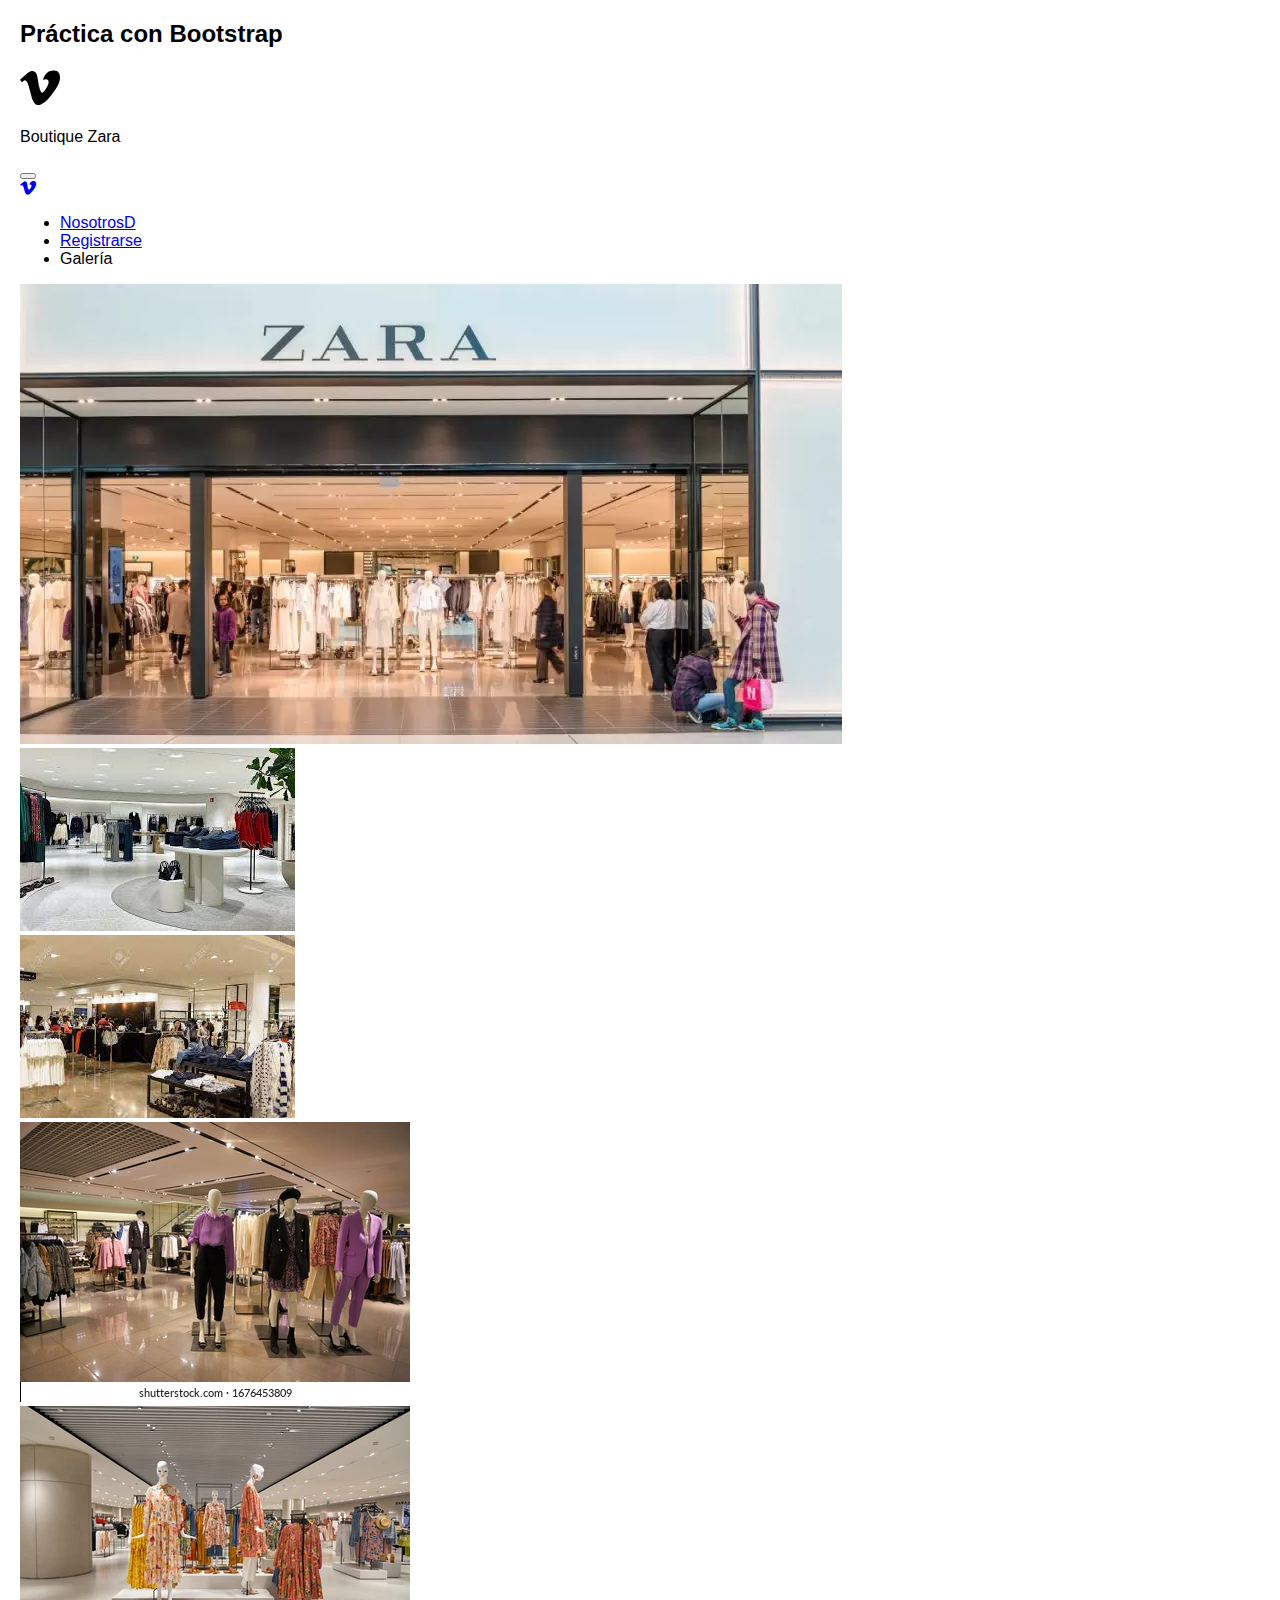
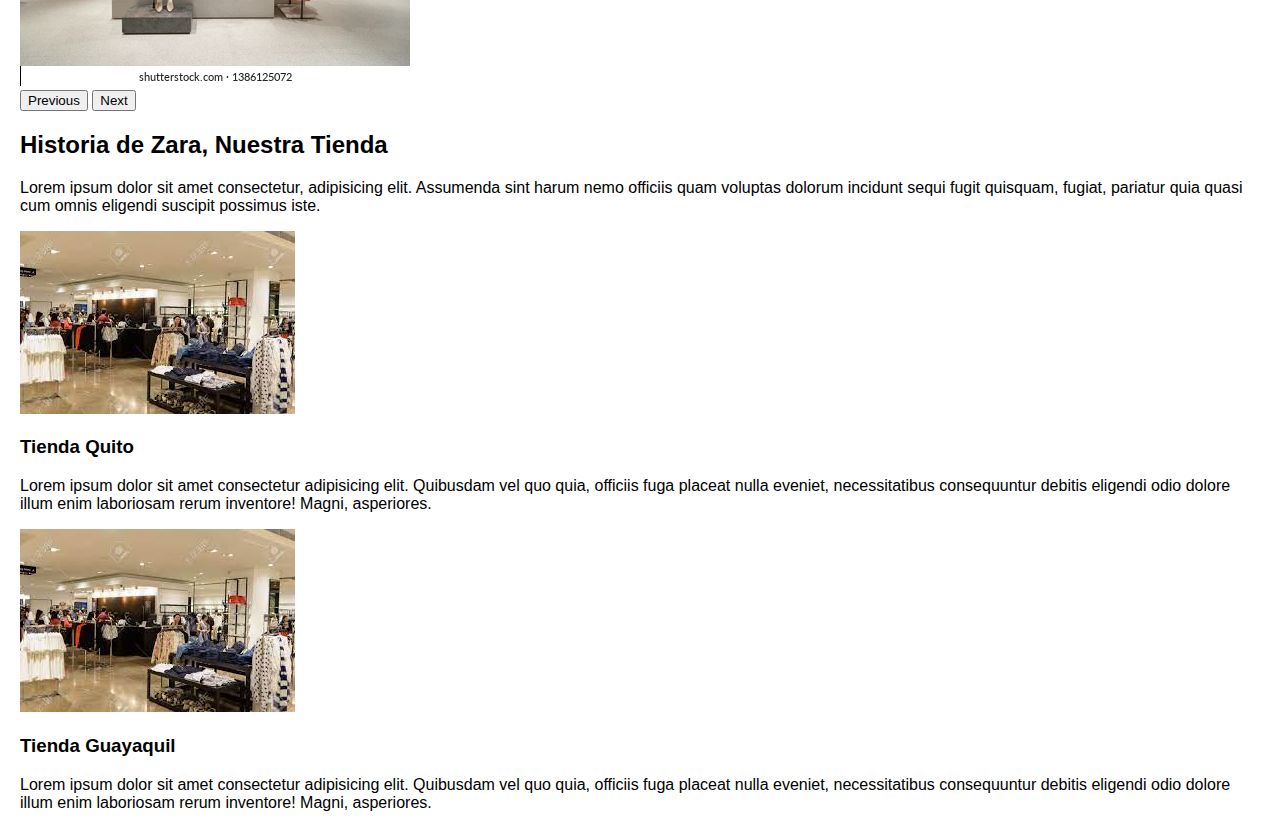
<file: index.html>
<!DOCTYPE html>
<html lang="es">
<head>
  <meta charset="UTF-8">
  <meta name="viewport" content="width=device-width, initial-scale=1.0">
  <!--Etiqueta meta para el autor del sitio y que datos va a tener-->
  <meta name="autor" content="Elizabeth Alarcón">
  <!--Etiqueta meta para las palabras relacionadas con mi página-->
  <meta name="keywords" content="Moda Outfit Novedades Descuentos">
  <!--Etiqueta meta que va a ser la descripción de mi página-->
  <meta name="description" content="Proyecto Zara">
  <!--Link de Bootstrap - CDN via jsDelivr-->
  <link href="https://cdn.jsdelivr.net/npm/bootstrap@5.3.0/dist/css/bootstrap.min.css" rel="stylesheet"
      integrity="sha384-9ndCyUaIbzAi2FUVXJi0CjmCapSmO7SnpJef0486qhLnuZ2cdeRhO02iuK6FUUVM" crossorigin="anonymous">
  <!--Linkeo mi hoja de estilos-->
  <link rel="stylesheet" href="css/styles.css">
  <!--Dowload los iconos de BOOTSTRAP-->
  <link rel="stylesheet" href="https://cdn.jsdelivr.net/npm/bootstrap-icons@1.10.5/font/bootstrap-icons.css">
  <!--Ícono ce la página web-->
  <link rel="icon" type="image/x-icon" href="/Proyecto3/imagenes/icono.svg">
  <!--Link Google Fonts fuente de texto-->
  <link rel="preconnect" href="https://fonts.googleapis.com">
  <link rel="preconnect" href="https://fonts.gstatic.com" crossorigin>
  <link href="https://fonts.googleapis.com/css2?family=Ysabeau+SC:wght@500&display=swap" rel="stylesheet">
  <title>Componentes BOOTSTRAP</title>
</head>
<body>
    <h2 class="text-danger text-center">Práctica con Bootstrap</h2>
    <!-- Crear un header para la página -->
    <header class="container-fluid bg-info d-flex p-3 mb-2 contenedorHeader">
      <div class="d-flex">
        <img src="imagenes/vimeo.svg" class="float-start" alt="logo" width="40px" height="40px">
        <p class="text-dark fs-2 titulo1 text-center">Boutique Zara</p>
      </div>
  </header>
    
    <!-- Incrustar Nav Bar Toggler -->
    <nav class="navbar navbar-expand-lg bg-info">
      <div class="container-fluid">
          <button class="navbar-toggler" type="button" data-bs-toggle="collapse" data-bs-target="#navbarTogglerDemo01"
              aria-controls="navbarTogglerDemo01" aria-expanded="false" aria-label="Toggle navigation">
              <span class="navbar-toggler-icon"></span>
          </button>
          <div class="collapse navbar-collapse" id="navbarTogglerDemo01">
              <!--Reemplazamos Hidden brand por <i class="bi bi-vimeo"></i>-->
              <a class="navbar-brand" href="#">
                  <!--Coloco una clase mía icono-principal-->
                  <i class="bi bi-vimeo icono-principal"></i>
              </a>
              <ul class="navbar-nav me-auto mb-2 mb-lg-0">
                  <li class="nav-item">
                      <a class="nav-link active" aria-current="page" href="#">NosotrosD</a>
                  </li>
                  <li class="nav-item">
                      <a class="nav-link" href="registro.html">Registrarse</a>
                  </li>
                  <li class="nav-item">
                      <!--Quitamos la clase disabled-->
                      <a class="nav-link">Galería</a>
                  </li>
              </ul>
          </div>
      </div>
  </nav>
     <!-- Incrustar Carrusel -->
     <div id="carouselExample" class="carousel slide container-fluid" >
        <div class="carousel-inner container-fluid">
          <div class="carousel-item active">
            <img src="imagenes/imagen1.webp" class="d-block w-100" alt="vestido">
          </div>
          <div class="carousel-item">
            <img src="imagenes/imagen2.jpg" class="d-block w-100" alt="abrigo">
          </div>
          <div class="carousel-item">
            <img src="imagenes/imagen3.jpg" class="d-block w-100" alt="camisa">
          </div>
          <div class="carousel-item">
            <img src="imagenes/imagen4.webp" class="d-block w-100" alt="blusa">
          </div>
          <div class="carousel-item">
            <img src="imagenes/imagen5.webp" class="d-block w-100" alt="chaleco">
          </div>
        </div>
        <button class="carousel-control-prev" type="button" data-bs-target="#carouselExample" data-bs-slide="prev">
          <span class="carousel-control-prev-icon" aria-hidden="true"></span>
          <span class="visually-hidden">Previous</span>
        </button>
        <button class="carousel-control-next" type="button" data-bs-target="#carouselExample" data-bs-slide="next">
          <span class="carousel-control-next-icon" aria-hidden="true"></span>
          <span class="visually-hidden">Next</span>
        </button>
    </div>
    <div class="d-flex justify-content-center">
      <section class="w-50 text-center pt-5">
        <h2 class="p-3 border-top border-3">Historia de <span class="text-primary">Zara</span>, Nuestra Tienda
        </h2>
        <p class="p-3 fs-4">
          Lorem ipsum dolor sit amet consectetur, adipisicing elit. Assumenda sint harum nemo officiis quam voluptas dolorum incidunt sequi fugit quisquam, fugiat, pariatur quia quasi cum omnis eligendi suscipit possimus iste.
        </p>
      </section>
    </div>
   

      <section class="container-fluid">
        <div class="row w-100 mx-auto my-5">
          <div class="col-lg-6 col-sm-12  fs-2 text-center">
            <img src="imagenes/imagen3.jpg" alt="vestidos">
            <div>
              <h3 class="mt-4 px-4 pb-1">Tienda Quito</h3>
              <p class="px-4 fs-5">Lorem ipsum dolor sit amet consectetur adipisicing elit. Quibusdam vel quo quia, officiis fuga placeat nulla eveniet, necessitatibus consequuntur debitis eligendi odio dolore illum enim laboriosam rerum inventore! Magni, asperiores.</p>
            </div>
          </div>
          <div class="col-lg-6 col-sm-12  fs-2 text-center">
            <img src="imagenes/imagen3.jpg" alt="vestidos">
            <div>
              <h3 class="mt-4 px-4 pb-1">Tienda Guayaquil</h3>
              <p class="px-4 fs-5">Lorem ipsum dolor sit amet consectetur adipisicing elit. Quibusdam vel quo quia, officiis fuga placeat nulla eveniet, necessitatibus consequuntur debitis eligendi odio dolore illum enim laboriosam rerum inventore! Magni, asperiores.</p>
            </div>
          </div>
        </div>
      </section>
      
    <script src="https://cdn.jsdelivr.net/npm/bootstrap@5.3.0/dist/js/bootstrap.bundle.min.js" integrity="sha384-geWF76RCwLtnZ8qwWowPQNguL3RmwHVBC9FhGdlKrxdiJJigb/j/68SIy3Te4Bkz" crossorigin="anonymous"></script>
</body>
</html>
</file>
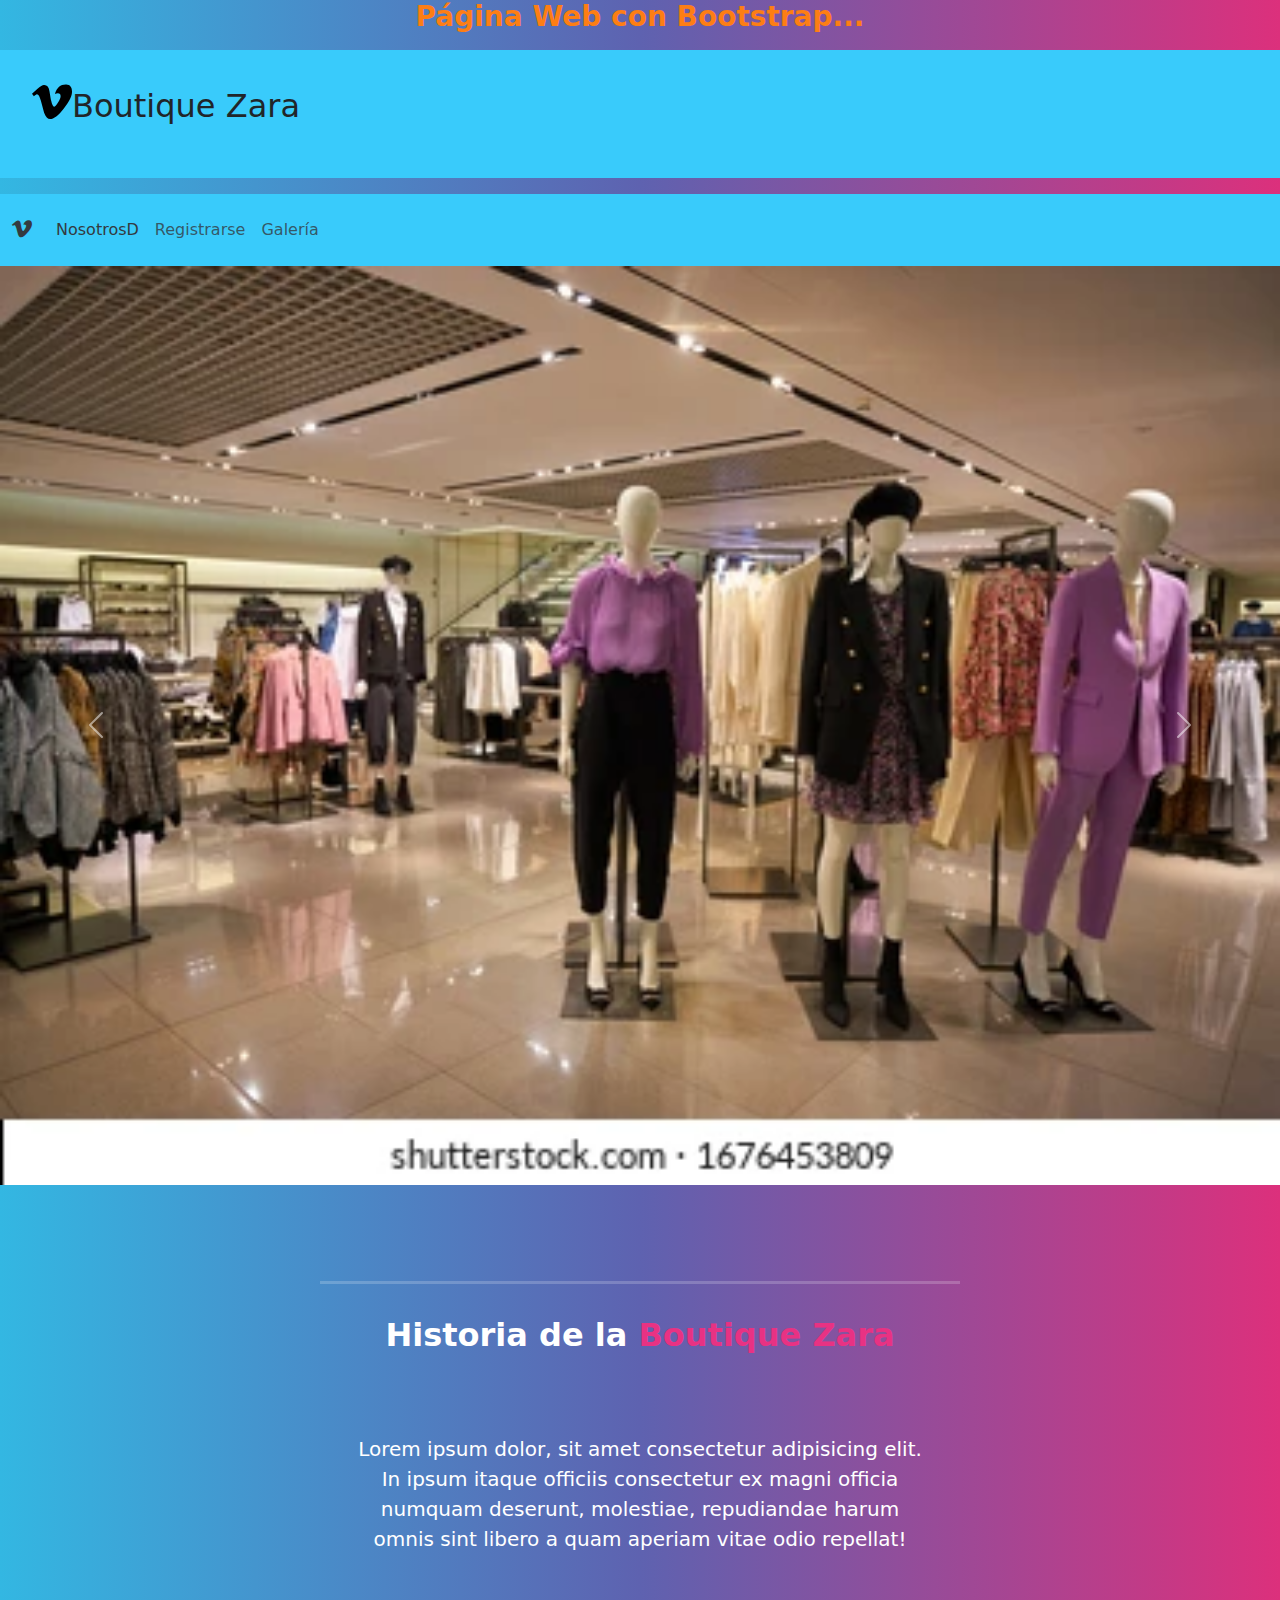
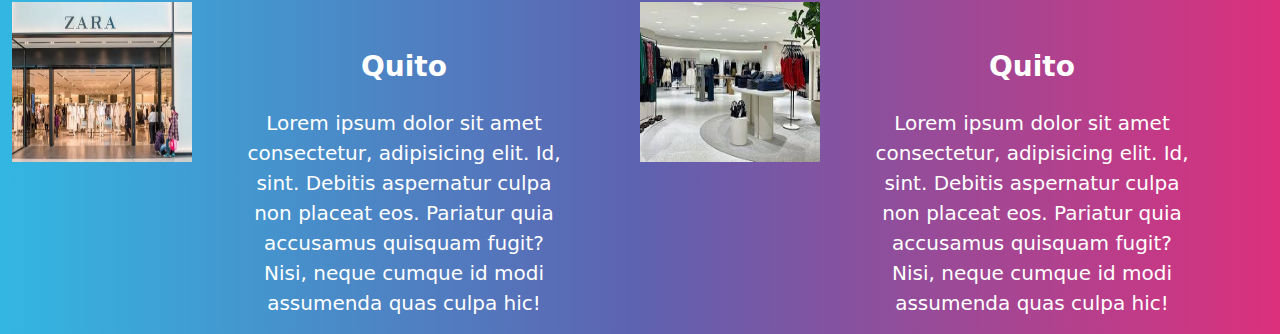
<file: home.html>
<!DOCTYPE html>
<html lang="esn">

<head>
    <meta charset="UTF-8">
    <meta name="viewport" content="width=device-width, initial-scale=1.0">
    <!--Etiqueta meta para el autor del sitio y que datos va a tener-->
    <meta name="autor" content="Elizabeth Alarcón">
    <!--Etiqueta meta para las palabras relacionadas con mi página-->
    <meta name="keywords" content="Moda Outfit Novedades Descuentos">
    <!--Etiqueta meta que va a ser la descripción de mi página-->
    <meta name="description" content="Proyecto Zara">
    <!--Link de Bootstrap - CDN via jsDelivr-->
    <link href="https://cdn.jsdelivr.net/npm/bootstrap@5.3.0/dist/css/bootstrap.min.css" rel="stylesheet"
        integrity="sha384-9ndCyUaIbzAi2FUVXJi0CjmCapSmO7SnpJef0486qhLnuZ2cdeRhO02iuK6FUUVM" crossorigin="anonymous">
    <!--Linkeo mi hoja de estilos-->
    <link rel="stylesheet" href="css/bootstrap.css">
    <!--Dowload los iconos de BOOTSTRAP-->
    <link rel="stylesheet" href="https://cdn.jsdelivr.net/npm/bootstrap-icons@1.10.5/font/bootstrap-icons.css">
    <!--Ícono ce la página web-->
    <link rel="icon" type="image/x-icon" href="/Proyecto3/imagenes/icono.svg">
    <!--Link Google Fonts fuente de texto-->
    <link rel="preconnect" href="https://fonts.googleapis.com">
    <link rel="preconnect" href="https://fonts.gstatic.com" crossorigin>
    <link href="https://fonts.googleapis.com/css2?family=Ysabeau+SC:wght@500&display=swap" rel="stylesheet">
    <title>Componentes BOOTSTRAP</title>
</head>

<body>
    <!--Utilizo las clases de bootstrap text-danger fs-3 text-center-->
    <h1 class="text-danger fs-3 text-center">Página Web con Bootstrap...</h1>
    <!--Crear el header del sitio-->
    <header class="container-fluid bg-info d-flex p-3 mb-2 contenedorHeader">
        <img src="imagenes/vimeo.svg" class="float-start" alt="logo" width="40px" height="40px">
        <p class="text-dark fs-2 titulo1">Boutique Zara</p>
    </header>
    <!--Bootstrap Toggler-->
    <!--En la clase de nav cambiamos el color bg-body-tertiary por bg-info--->
    <nav class="navbar navbar-expand-lg bg-info">
        <div class="container-fluid">
            <button class="navbar-toggler" type="button" data-bs-toggle="collapse" data-bs-target="#navbarTogglerDemo01"
                aria-controls="navbarTogglerDemo01" aria-expanded="false" aria-label="Toggle navigation">
                <span class="navbar-toggler-icon"></span>
            </button>
            <div class="collapse navbar-collapse" id="navbarTogglerDemo01">
                <!--Reemplazamos Hidden brand por <i class="bi bi-vimeo"></i>-->
                <a class="navbar-brand" href="#">
                    <!--Coloco una clase mía icono-principal-->
                    <i class="bi bi-vimeo icono-principal"></i>
                </a>
                <ul class="navbar-nav me-auto mb-2 mb-lg-0">
                    <li class="nav-item">
                        <a class="nav-link active" aria-current="page" href="#">NosotrosD</a>
                    </li>
                    <li class="nav-item">
                        <a class="nav-link" href="registro.html">Registrarse</a>
                    </li>
                    <li class="nav-item">
                        <!--Quitamos la clase disabled-->
                        <a class="nav-link">Galería</a>
                    </li>
                </ul>
            </div>
        </div>
    </nav>

<!--Incrustamos un carrusel de Bootstrap-->
    <div id="carouselExample" class="carousel slide">
        <div class="carousel-inner">
            <div class="carousel-item active">
                <img src="imagenes/imagen1.webp" class="d-block w-100" alt="carrusel1">
            </div>
            <div class="carousel-item">
                <img src="imagenes/imagen2.jpg" class="d-block w-100" alt="carrusel2">
            </div>
            <div class="carousel-item">
                <img src="imagenes/imagen3.jpg" class="d-block w-100" alt="carrusel3">
            </div>
            <div class="carousel-item active">
                <img src="imagenes/imagen4.webp" class="d-block w-100" alt="carrusel4">
            </div>
            <div class="carousel-item">
                <img src="imagenes/imagen5.webp" class="d-block w-100" alt="carrusel5">
            </div>
        </div>
        <button class="carousel-control-prev" type="button" data-bs-target="#carouselExample" data-bs-slide="prev">
            <span class="carousel-control-prev-icon" aria-hidden="true"></span>
            <span class="visually-hidden">Anterior</span>
        </button>
        <button class="carousel-control-next" type="button" data-bs-target="#carouselExample" data-bs-slide="next">
            <span class="carousel-control-next-icon" aria-hidden="true"></span>
            <span class="visually-hidden">Siguiente</span>
        </button>
    </div>

    <!--Crear Sección Principal-->
    <div class="d-flex justify-content-center">
        <section class="w-50 text-center pt-5">
            <h1 class="p-3 fs-2 border-top border-3">Historia de la <span class="text-primary">Boutique Zara</span></h1>
            <p class="p-3 fs-5">
                Lorem ipsum dolor, sit amet consectetur adipisicing elit. In ipsum itaque officiis consectetur ex magni
                officia numquam deserunt, molestiae, repudiandae harum omnis sint libero a quam aperiam vitae odio
                repellat!
            </p>
        </section>
    </div>
    <!-- GRID -->
    <section class="container-fluid">
        <div class="row w-100">
            <!-- Primera columna -->
            <div class="col-lg-6 col-sm-12 d-flex justify-content-center fs-2 text-center">
                <img src="imagenes/imagen1.webp" alt="imagen2" width="180" height="160">
                <div>
                    <h3 class="fs-3 mt-4 px-4 pb-1">Quito</h3>
                    <p class="px-4 fs-5">Lorem ipsum dolor sit amet consectetur, adipisicing elit. Id, sint. Debitis aspernatur culpa non placeat eos. Pariatur quia accusamus quisquam fugit? Nisi, neque cumque id modi assumenda quas culpa hic!</p>
                </div>
            </div>
            <!-- Segunda columna -->
            <div class="col-lg-6 col-sm-12 d-flex justify-content-center fs-2 text-center">
                <img src="imagenes/imagen2.jpg" alt="imagen2" width="180" height="160">
                <div>
                    <h3 class="fs-3 mt-4 px-4 pb-1">Quito</h3>
                    <p class="px-4 fs-5">Lorem ipsum dolor sit amet consectetur, adipisicing elit. Id, sint. Debitis aspernatur culpa non placeat eos. Pariatur quia accusamus quisquam fugit? Nisi, neque cumque id modi assumenda quas culpa hic!</p>
                </div>
            </div>
        </div>
    </section>


    <script src="https://cdn.jsdelivr.net/npm/bootstrap@5.3.0/dist/js/bootstrap.bundle.min.js"
        integrity="sha384-geWF76RCwLtnZ8qwWowPQNguL3RmwHVBC9FhGdlKrxdiJJigb/j/68SIy3Te4Bkz"
        crossorigin="anonymous"></script>
</body>

</html>
</file>
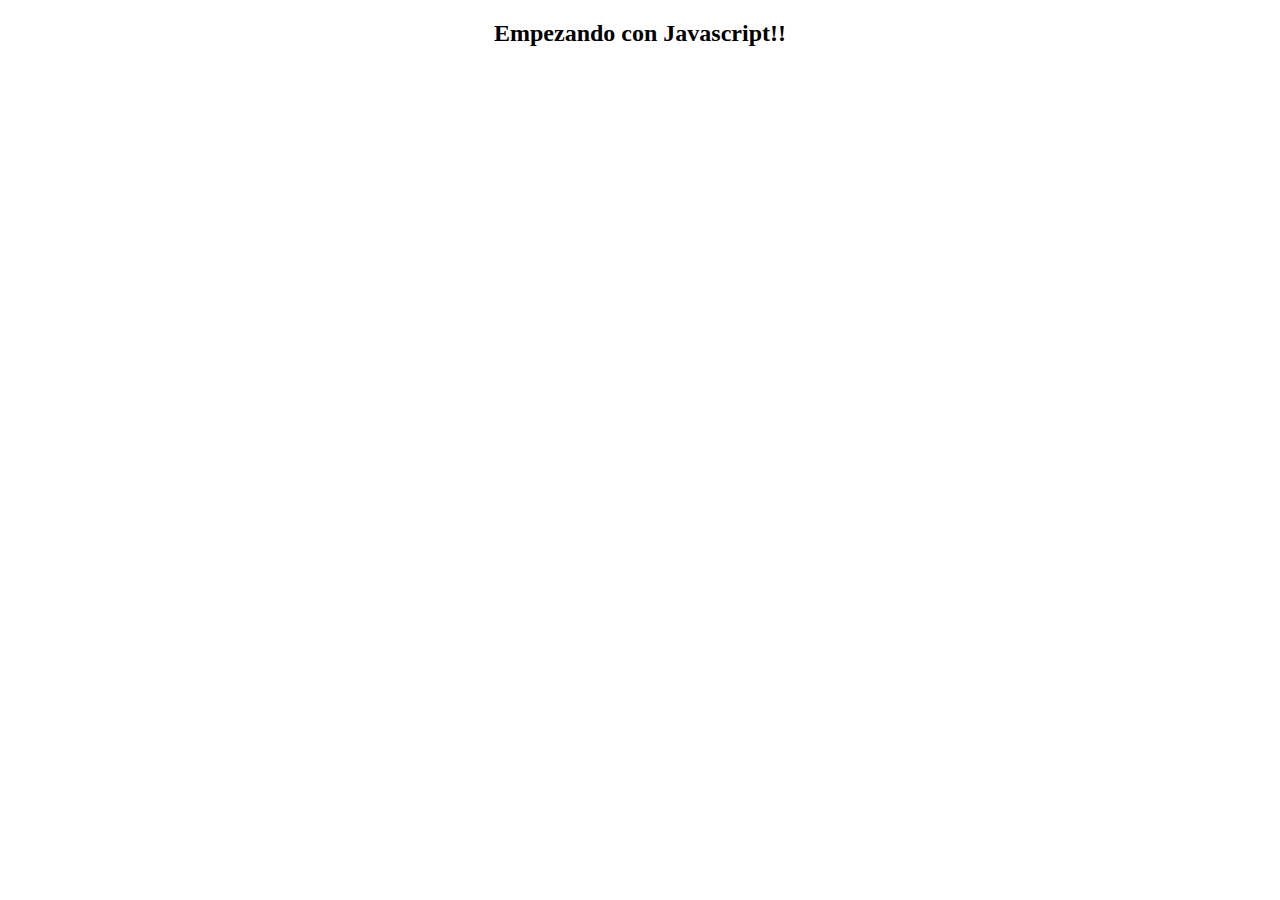
<file: javascript.html>
<!DOCTYPE html>
<html lang="en">
<head>
    <meta charset="UTF-8">
    <meta name="viewport" content="width=device-width, initial-scale=1.0">
    <title>Document</title>
</head>
<body>

    <h2 style="text-align: center;">Empezando con Javascript!!</h2>
    
    <script src="js/index.js"></script>
</body>
</html>
</file>
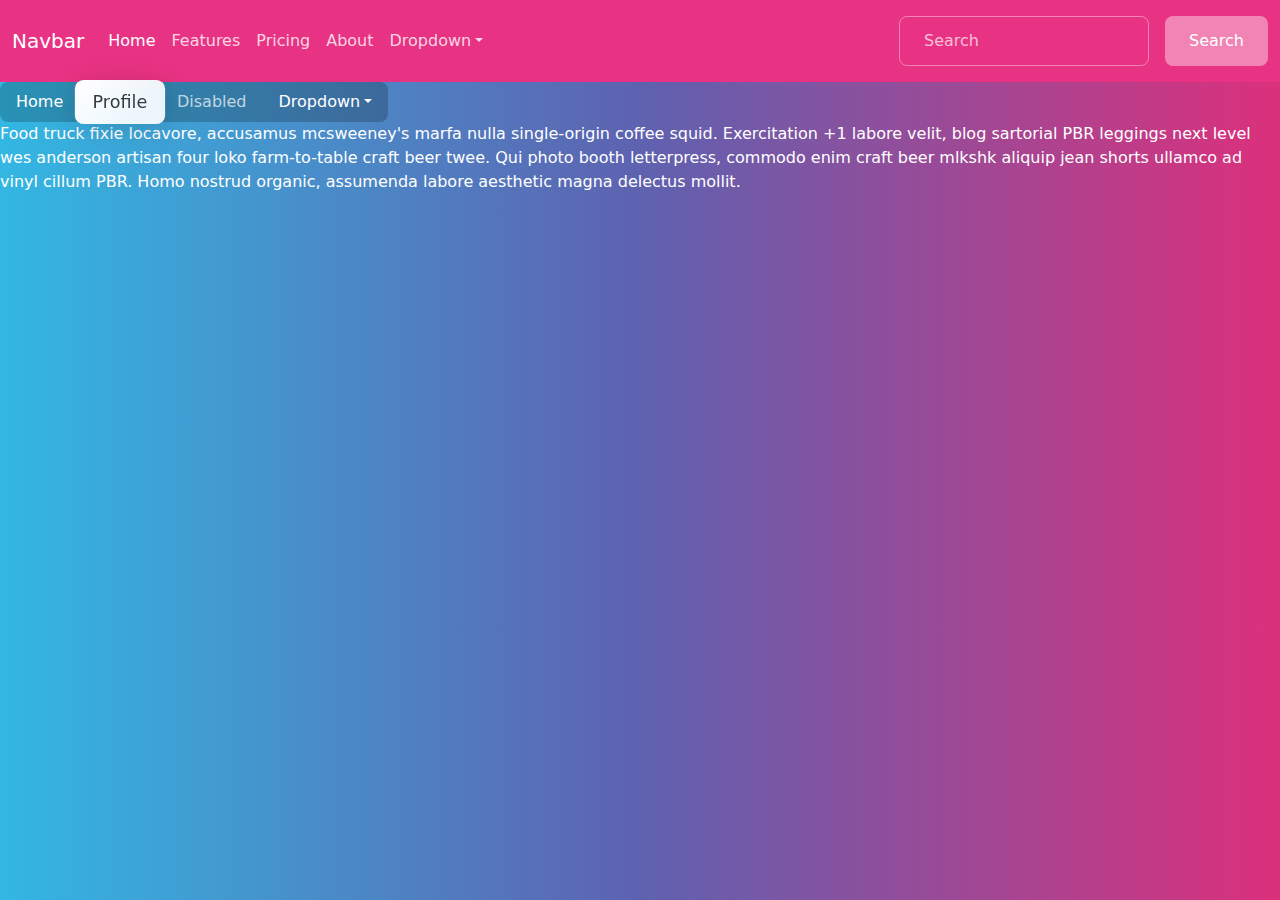
<file: paginaBoots.html>
<!DOCTYPE html>
<html lang="en">
<head>
    <meta charset="UTF-8">
    <meta name="viewport" content="width=device-width, initial-scale=1.0">
    <link rel="stylesheet" href="css/bootstrap.css">
    <title>Document</title>
</head>
<body>
    <nav class="navbar navbar-expand-lg bg-primary" data-bs-theme="dark">
        <div class="container-fluid">
          <a class="navbar-brand" href="#">Navbar</a>
          <button class="navbar-toggler" type="button" data-bs-toggle="collapse" data-bs-target="#navbarColor01" aria-controls="navbarColor01" aria-expanded="false" aria-label="Toggle navigation">
            <span class="navbar-toggler-icon"></span>
          </button>
          <div class="collapse navbar-collapse" id="navbarColor01">
            <ul class="navbar-nav me-auto">
              <li class="nav-item">
                <a class="nav-link active" href="#">Home
                  <span class="visually-hidden">(current)</span>
                </a>
              </li>
              <li class="nav-item">
                <a class="nav-link" href="#">Features</a>
              </li>
              <li class="nav-item">
                <a class="nav-link" href="#">Pricing</a>
              </li>
              <li class="nav-item">
                <a class="nav-link" href="#">About</a>
              </li>
              <li class="nav-item dropdown">
                <a class="nav-link dropdown-toggle" data-bs-toggle="dropdown" href="#" role="button" aria-haspopup="true" aria-expanded="false">Dropdown</a>
                <div class="dropdown-menu">
                  <a class="dropdown-item" href="#">Action</a>
                  <a class="dropdown-item" href="#">Another action</a>
                  <a class="dropdown-item" href="#">Something else here</a>
                  <div class="dropdown-divider"></div>
                  <a class="dropdown-item" href="#">Separated link</a>
                </div>
              </li>
            </ul>
            <form class="d-flex">
              <input class="form-control me-sm-2" type="search" placeholder="Search">
              <button class="btn btn-secondary my-2 my-sm-0" type="submit">Search</button>
            </form>
          </div>
        </div>
      </nav>

      <ul class="nav nav-tabs" role="tablist">
        <li class="nav-item" role="presentation">
          <a class="nav-link" data-bs-toggle="tab" href="#home" aria-selected="false" role="tab" tabindex="-1">Home</a>
        </li>
        <li class="nav-item" role="presentation">
          <a class="nav-link active" data-bs-toggle="tab" href="#profile" aria-selected="true" role="tab">Profile</a>
        </li>
        <li class="nav-item" role="presentation">
          <a class="nav-link disabled" href="#" aria-selected="false" tabindex="-1" role="tab">Disabled</a>
        </li>
        <li class="nav-item dropdown">
          <a class="nav-link dropdown-toggle" data-bs-toggle="dropdown" href="#" role="button" aria-haspopup="true" aria-expanded="false">Dropdown</a>
          <div class="dropdown-menu" style="">
            <a class="dropdown-item" href="#">Action</a>
            <a class="dropdown-item" href="#">Another action</a>
            <a class="dropdown-item" href="#">Something else here</a>
            <div class="dropdown-divider"></div>
            <a class="dropdown-item" href="#">Separated link</a>
          </div>
        </li>
      </ul>
      <div id="myTabContent" class="tab-content">
        <div class="tab-pane fade" id="home" role="tabpanel">
          <p>Raw denim you probably haven't heard of them jean shorts Austin. Nesciunt tofu stumptown aliqua, retro synth master cleanse. Mustache cliche tempor, williamsburg carles vegan helvetica. Reprehenderit butcher retro keffiyeh dreamcatcher synth. Cosby sweater eu banh mi, qui irure terry richardson ex squid. Aliquip placeat salvia cillum iphone. Seitan aliquip quis cardigan american apparel, butcher voluptate nisi qui.</p>
        </div>
        <div class="tab-pane fade active show" id="profile" role="tabpanel">
          <p>Food truck fixie locavore, accusamus mcsweeney's marfa nulla single-origin coffee squid. Exercitation +1 labore velit, blog sartorial PBR leggings next level wes anderson artisan four loko farm-to-table craft beer twee. Qui photo booth letterpress, commodo enim craft beer mlkshk aliquip jean shorts ullamco ad vinyl cillum PBR. Homo nostrud organic, assumenda labore aesthetic magna delectus mollit.</p>
        </div>
        <div class="tab-pane fade" id="dropdown1">
          <p>Etsy mixtape wayfarers, ethical wes anderson tofu before they sold out mcsweeney's organic lomo retro fanny pack lo-fi farm-to-table readymade. Messenger bag gentrify pitchfork tattooed craft beer, iphone skateboard locavore carles etsy salvia banksy hoodie helvetica. DIY synth PBR banksy irony. Leggings gentrify squid 8-bit cred pitchfork.</p>
        </div>
        <div class="tab-pane fade" id="dropdown2">
          <p>Trust fund seitan letterpress, keytar raw denim keffiyeh etsy art party before they sold out master cleanse gluten-free squid scenester freegan cosby sweater. Fanny pack portland seitan DIY, art party locavore wolf cliche high life echo park Austin. Cred vinyl keffiyeh DIY salvia PBR, banh mi before they sold out farm-to-table VHS viral locavore cosby sweater.</p>
        </div>
      </div>
</body>
</html>
</file>
<file: css/styles.css>
*{
    font-family: 'Belanosima', sans-serif;
}
body{
    margin: 20px;
    marg
   
}
</file>
